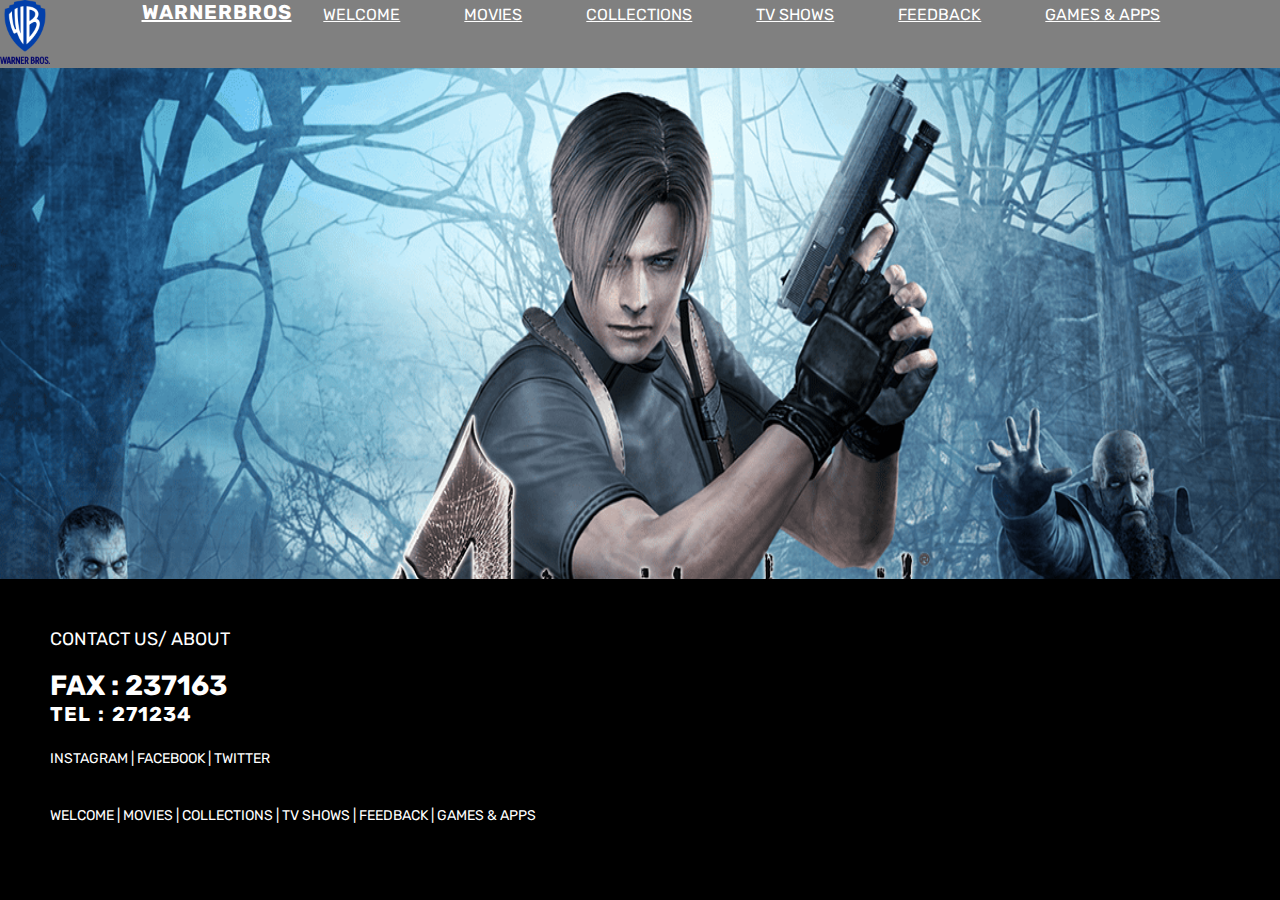
<file: index.html>
<!DOCTYPE html>
<html lang="en" dir="ltr">

<head>
  <meta name="viewport" content="width=device-width, initial-scale=1">
  <link rel="stylesheet" href="https://pro.fontawesome.com/releases/v5.10.0/css/all.css" integrity="sha384-AYmEC3Yw5cVb3ZcuHtOA93w35dYTsvhLPVnYs9eStHfGJvOvKxVfELGroGkvsg+p" crossorigin="anonymous" />
  <link rel="stylesheet" href="style.css">
</head>

  <header>
   <div class="container flex1">
      <div class="logo">
        <img src="Images/warnerbros.png" alt="">
      </div>
	    <div class="logo">
            <a href="index.html"> <h2><span>WARNERBROS</span></h2></a>
        </div>

      <div class="sidebar">
        <nav class="flex">
          <ul>
            <li><a href="index.html">WELCOME</a></li>
            <li><a href="movies.html">MOVIES</a></li>
            <li><a href="collections.html">COLLECTIONS</a></li>
            <li><a href="tvshows.html">TV SHOWS</a></li>
            <li><a href="feedback.html">FEEDBACK</a></li>
            <li><a href="games&apps.html">GAMES & APPS</a></li>
            
          </ul>
        </nav>
      </div>

    </div>
  </header>
  
 <body>
  <article>
			
			<p class="p">
				<img src="Images/dent.jpg" width="100%" height="800px">
			</p>
			
		</article>
	
  </body>
  
    <footer class="footer-general">

		 <div class="footer-left">
            <p class="brief-about">
                <span>CONTACT US/ ABOUT</span>
                <h1 style="color:white">FAX : 237163</h1>
				<h2 style="color:white">TEL : 271234</h2>
            </p>
         <div class="footer-links">
                 <a href="https://www.instagram.com/wbpictures/#">INSTAGRAM</a>
                |
                <a href="https://www.facebook.com/groups/308227173389229/">FACEBOOK</a>
                |
                <a href="https://twitter.com/warnerbros">TWITTER</a>
               
            </div>
        </div>


        <div class="footer-Right">

           <p class="footer-links">
                 <a href="welcome.html">WELCOME</a>
                |
                <a href="movies.html">MOVIES</a>
                |
                <a href="collections.html">COLLECTIONS</a>
				|
                <a href="tvshows.html">TV SHOWS</a>
                |
                <a href="feedback.html">FEEDBACK</a>
                |
                <a href="games&apps.html">GAMES & APPS</a>
            </p>

           
        </div>

    </footer>

</html>
</file>
<file: style.css>
@import url('https://fonts.googleapis.com/css2?family=Rubik:wght@300;400;500;600;700;800;900&display=swap');

* {
  margin: 0;
  padding: 0;
  box-sizing: border-box;
}

a {
  text-decoration: underline;
  cursor: pointer;
  transition: 0.5s;
  color: white;
  
}

i {
  color: white;
  cursor: pointer;
}

ul {
  list-style: none;
}

.flex1 {
  display: flex;
  justify-content: space-between;
}

.flex {
  display: flex;
}



/*-------------header----------*/


.logo img {
  width: 50px;
}

nav {
  margin-left: -10%;
}

nav ul {
  display: inline-block;
  line-height: 30px;
  position: relative;
}

nav ul li {
  display: inline-block;
  position: relative;
}

nav ul li {
  margin: 0 30px 0 30px;
}


header .sidebar label {
  position: absolute;
  right: 0;
  top: 0;
  z-index: 10;
}



header .side {
  position: fixed;
  top: 0;
  left: 0;
  width: 0;
  background: #fff;
  box-shadow: 0 2px 5px rgba(2, 7, 75, 0.5);
  height: 100%;
  transition: 0.5s ease-in;
}

header .side ul {
  display: flex;
  flex-direction: column;
  justify-content: center;
  align-items: center;
  min-height: 100vh;
  transition: 0.5s linear;
  transform: translateY(-200%);
}

header .side ul li {
  margin-bottom: 20px;
  display: inline-block;
  position: relative;
}

nav li::before,
header .side li::before {
  content: '';
  position: absolute;
  bottom: -8px;
  left: 0;
  width: 0;
  height: 2px;
  background: #fff;
  transition: 0.5s ease-in-out;
}


nav li:hover::before,
header .side li:hover::before {
  width: 100%;
}
nav ul li a:hover, nav ul li a.active {
    background: gray;
    color: blue;
}


#text:checked~.side {
  width: 20%;
}

#text:checked~.side ul {
  transform: translatey(0);
}

/*--body--*/

body {
  font-family: 'Rubik', sans-serif;
  color: red;
  background: grey;
   background-size: cover;
  background-repeat: no-repeat;
  height: 100vh;
  width: 100%;
  position: absolute;
  top: 0;
  z-index: -1;
}

/*--footer--*/

footer {
    position: fixed;
    bottom: 0;
}

@media (max-height:800px) {
    footer {
        position:static;
    }
}

.footer-general {
    background-color: black;
    box-sizing: border-box;
    width: 100%;
    text-align: left;
    font: font: italic small-caps 12px/30px Georgia, serif;
    padding: 50px 50px 60px 50px;
    margin-top: 80px;
}
.h1 {
	color:white;
}
.footer-general .footer-left, .footer-general .footer-center, .footer-general .footer-right {
    display:inline-block; 
    vertical-align:top ;
}

/* Footer left */

.footer-general .footer-left {
    width: 30%;
}

.footer-general h3 {
    color: white;
    font-size: 45px;
    margin: 0;
}

/* Footer links */

.footer-general .footer-links {
    color: white;
    margin: 20px 0 12px;
}

.footer-general .footer-links a {
    display: inline-block;
    line-height: 1.8;
    text-decoration: none;
    color: white;
}

.footer-general {
    color: white;
    font-size: 14px;
    font-weight: normal;
    margin: 0;
}


/* Footer Right */

.footer-general .footer-right {
    width: 30%;
}
.footer-general .brief-about {
    line-height: 20px;
    color: white;
    font-size: 13px;
   
}

.footer-general .brief-about span {
    display: block;
    color: white;
    font-size: 18px;
    font-weight: normal;
    margin-bottom: 20px;
}
.footer-links a:hover {
    color: blue;
}

@media (max-width: 880px) {
    .footer-general .footer-left, .footer-general .footer-right {
        display: block;
        width: 100%;
        margin-bottom: 40px;
        text-align: center;
    }
}       
        
/*--feedback--*/

.feedback{
    padding-top: 100px;
}


.feedback .wrapper{
  max-width: 500px;
  width: 100%;
  background: black;
  margin: 20px auto;
  padding: 30px;
}

.feedback .wrapper .title{
  font-size: 24px;
  font-weight: 700;
  margin-bottom: 25px;
  color: rgb(225, 145, 65);
  text-transform: uppercase;
  text-align: center;
}
.feedback .wrapper .title p{
    font-size: 15px;
    font-weight: normal;
    color: rgb(226, 33, 33);
    text-transform: uppercase;
    padding-top: 20px;
}

.feedback .wrapper .form{
  width: 100%;
}

.feedback .wrapper .form .inputfield{
  margin-bottom: 15px;
  display: flex;
  align-items: center;
  display: block;
}

.feedback .wrapper .form .inputfield label{
   width: 200px;
   color: red;
   margin-right: 10px;
  font-size: 14px;
}

.feedback .wrapper .form .inputfield .input{
  width: 100%;
  outline: none;
  border: 1px solid royalblue;
  font-size: 15px;
  padding: 8px 10px;
  border-radius: 3px;
}

.feedback .wrapper .form .inputfield .custom_select select{
  outline: none;
  width: 100%;
  height: 100%;
  border: 0px;
  padding: 8px 10px;
  font-size: 15px;
  border: 1px solid royalblue;
  border-radius: 3px;
}
.feedback .wrapper .form .inputfield .btn{
  width: 100%;
   padding: 8px 10px;
  font-size: 15px; 
  border: 0px;
  background:  grey;
  color: red;
  cursor: pointer;
  border-radius: 3px;
  outline: none;
}

.feedback .wrapper .form .inputfield .btn:hover{
  background: yellow;
}

@media (max-width:420px) {
  .feedback .wrapper .form .inputfield label{
    margin-bottom: 5px;
  }
} 

@media (max-width: 940px){
   .background h1{
    font-size: 40px;
   } 
}

@media (max-width: 680px){
   .background h1{
    font-size: 40px;
   }
   .background p{
    font-size: 25px;
    text-align: center;
    padding-top: 400px;
   } 
}


.scroll-btn {
    font-size: 3rem;
    cursor: pointer;
    position: fixed;
    bottom: 20px;
    right: 20px;
    display: none;
    color: black;
}
.scroll-btn:hover {
    color: gray;
}



/***movies***/
/*-------------Categories----------*/
h5 {
  font-size: 20px;
  color: #FFFFFF;
  font-family: "Lucida Console", "Courier New", monospace;
  font-style: normal;
}

h2 {
  text-transform: uppercase;
  font-size: 20px;
  word-spacing: 2px;
  letter-spacing: 1px;
}

.top {
  margin-top: 100px;
}

.mtop {
  margin-top: 50px;
}

.grid {
  display: grid;
  grid-template-columns: repeat(6, 1fr);
  grid-gap: 30px;
}

.categories .box {
  position: relative;
}

.categories p {
  position: absolute;
  bottom: 0;
  margin: 20px;
}

/*-------------Categories----------*/
/*-------------product----------*/
.product .grid {
  grid-template-columns: repeat(3, 1fr);
}

.product .box {
  border: 1px solid rgba(255, 255, 255, 0.1);
  border-left: none;
  border-right: none;
  padding: 20px;
  cursor: pointer;
  margin-top: 30px;
}

.product_box span {
  margin-top: 20%;
  margin-right: 20px;
  opacity: 0.7;
}

.product_box .text {
  margin-left: 20px;
  margin-top: 10%;
}

.product_box h4 {
  margin: 5px 0 10px 0;
  color: #adadad;
}

.product_box .img {
  position: relative;
  width: 150px;
  height: 200px;
}

.product img {
  width: 100%;
  height: 100%;
}

.product h3 {
  font-size: 18px;
  font-weight: 500;
}

.product p {
  font-size: 18px;
  color: black;
}

.product .rate i {
  color: black;
  margin: 5px 5px 0 0;
  font-size: 12px;
}

.product .rate small {
  margin-top: 5px;
  font-size: 11px;
  color: white;
}

.product label {
  position: absolute;
  top: 0;
  right: 0;
  z-index: 11;
  margin: 5px;
  background: #D26C12;
  padding: 3px 15px;
  border-radius: 20px;
}

.product_box .img img.image_hover {
  position: absolute;
  top: 0;
  right: 0;
  left: 0;
  bottom: 0;
  object-fit: cover;
  opacity: 0;
  transition: opacity .5s;
}

.product_box .img:hover img.image_hover {
  opacity: 1;
}

/*-------------product----------*/
/*-------------blog----------*/
.left, .right {
  width: 50%;
}

.blog .left {
  position: relative;
  color: black;
}

.blog .left .text {
  position: absolute;
  bottom: 0;
  margin: 30px;
}

.blog h5 {
  font-style: normal;
  color: grey;
}

.blog h2 {
  font-size: 25px;
  margin-bottom: 20px;
}

.blog a {
  background: #9387d9;
  padding: 5px;
}

.blog p {
  margin-top: 20px;
}

button {
  padding: 10px 40px;
  border: 2px solid black;
  background: white;
  border-radius: 50px;
  margin-top: 20px;
  transition: 0.5s;
  cursor: pointer;
}

button:hover {
  background: #9387d9;
  border: 2px solid #9387d9;
  color: white;
}

.blog .right .img {
  margin-top: 20px;
}

/*-------------blog----------*/
/*-------------gallery----------*/
.gallery {
  text-align: center;
}

.gallery .grid {
  grid-gap: 15px;
}

.gallery img {
  width: 100%;
  height: 100%;
}

/*-------------gallery----------*/
/*-------------author----------*/
.author {
  text-align: center;
}

.author .content {
  text-align: left;
  grid-template-columns: repeat(4, 1fr);
}

.author .box {
  padding: 20px;
}

.author h4 {
  margin: 5px 0 0 0;
  font-size: 12px;
}

.author .text {
  margin: 10px 0 0 20px;
}

.author p {
  font-size: 16px;
}

.author img {
  margin: 0 0 0 20px;
}

.author span {
  font-weight: bold;
}

.lifestyle{
  padding: 100px 40px;
  color: white;
}

.attractions{
font-family: "Poppins";
display: flex;
overflow-x: hidden;
}
.attractions .container{
width: 100%;
margin: 40px;
border-radius: 4px;
background: white;
}
.img-container img{
width: 100%;
height: 100%;
border-radius: 4px 4px 0px 0px;
}
.content-container{
padding: 10px 20px;
}
.content-container h1{
font-size: 24px;
color: black;
}
.content-container h2{
background: #39A9DB;
width: 80px;
font-size: 8px;
padding: 5px;
color: white;
text-align: center;
letter-spacing: 0.08rem;
font-weight: 700;
}
.content-container p{
color: grey;
font-weight: 700;
font-size: 12px;
letter-spacing: 0.02rem;
line-height: 1.3rem;
margin-bottom: 30px;
}

@media (max-width: 1040px) {
.attractions {
  flex-direction: column-reverse;
}
.attractions .container {
  width: 800px;
}
}

@media (max-width: 900px) {
.attractions {
  flex-direction: column-reverse;
}
.attractions .container {
  width:600px ;
  margin-right: 80px;
}
}
/***tvshows***/
.about{
    padding: 100px 40px;
    color: white;
}
.title h2{
    text-align: center;
    font-size: 40px;
    padding-bottom: 20px;
    color: brown;
     font-family: 'Merienda One', cursive;
}
.about h3{
    font-size: 30px;
}

section{
    display: grid;
    grid-template-columns: 1fr 1fr;
    min-height: 90vh;
    width: 85vw;
    margin: 0 auto;
    padding-bottom: 40px;
}
#ad .image{
    background: url("images/ridicul.jpg") center/cover no-repeat;
}
#upcoming .image{
    background: url("images/steveharvey.jpg") center/cover no-repeat;
}
#jurassic .image{
    background: url("images/talent.jpg") center/cover no-repeat;
}
.content{
    background: #fff;
    display: flex;
    justify-content: center;
    flex-direction: column;
    align-items: center;
}
.content h2{
    text-transform: uppercase;
    font-size: 36px;
    letter-spacing: 6px;
    opacity: 0.9;
}
.content span{
    height: 0.5px;
    width: 80px;
    background: #777;
    margin: 30px 0;
}
.content p{
    padding-bottom: 15px;
    font-weight: 300;
    opacity: 0.7;
    width: 60%;
    text-align: center;
    margin: 0 auto;
    line-height: 1.7;
}
.vertical-line{
    height: 30px;
    width: 0.5px;
    background: #777;
    margin: 0 auto;
}


@media(max-width: 992px){
    section{
        grid-template-columns: 1fr;
        width: 100%;
    }
    .image{
        height: 100vh;
    }
    .content{
        height: 100vh;
    }
    .content h2{
        font-size: 20px;
        margin-top: 50px;
    }
    .content span{
        margin: 20px 0;
    }
    .content p{
        font-size: 14px;
    }
}
</file>
